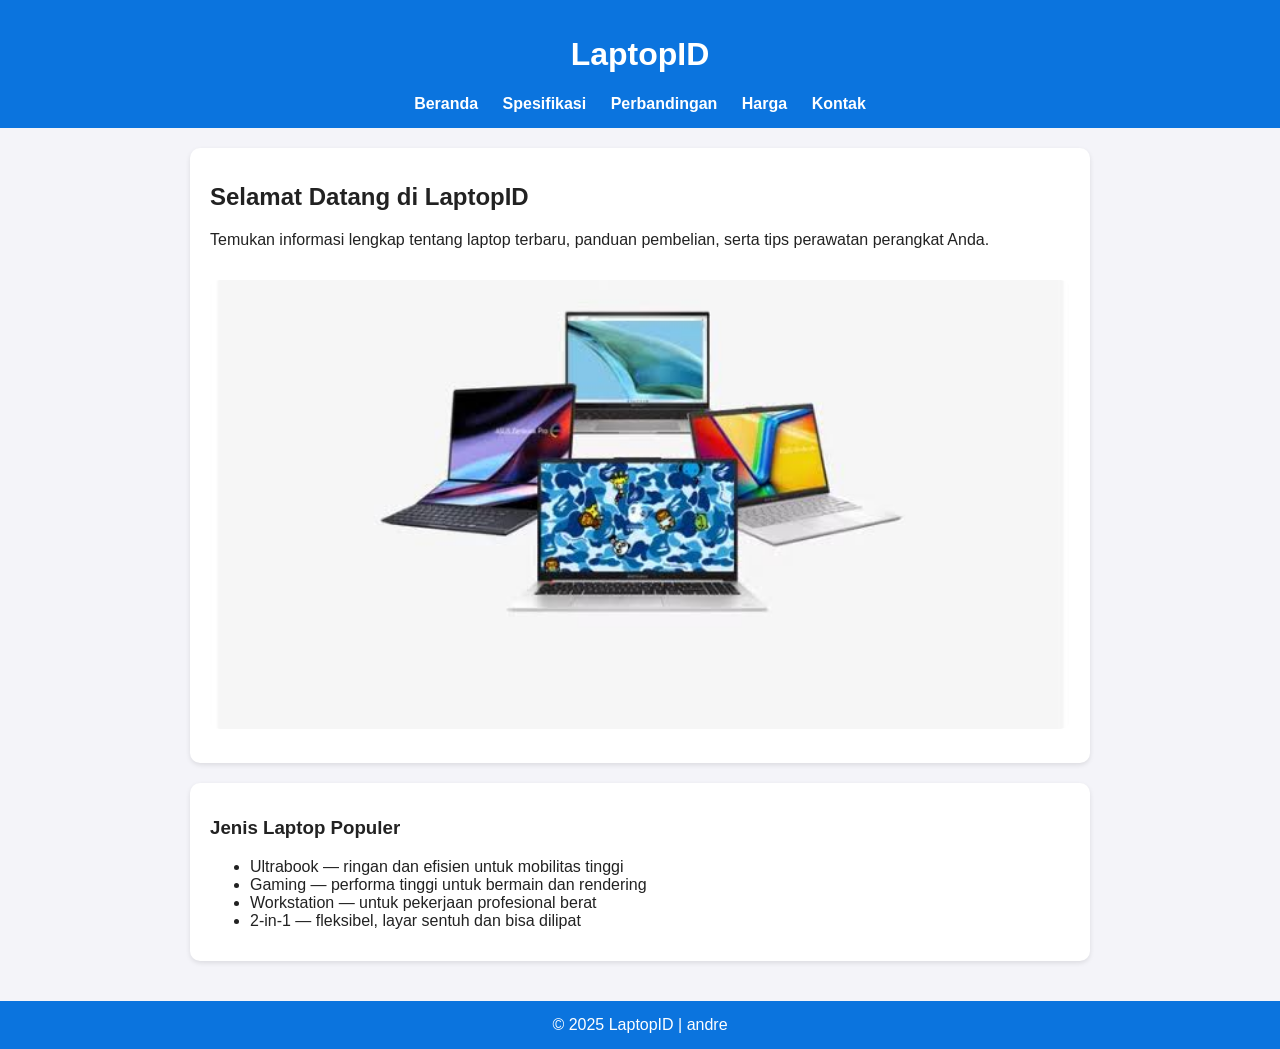
<file: index.html>
<!doctype html>
<html lang="id">
<head>
  <meta charset="utf-8">
  <meta name="viewport" content="width=device-width,initial-scale=1">
  <title>Beranda - LaptopID</title>
  <link rel="stylesheet" href="style.css">
</head>
<body>
  <header>
    <h1>LaptopID</h1>
    <nav>
      <a href="index.html">Beranda</a>
      <a href="spesifikasi.html">Spesifikasi</a>
      <a href="perbandingan.html">Perbandingan</a>
      <a href="harga.html">Harga</a>
      <a href="kontak.html">Kontak</a>
    </nav>
  </header>
  <main>
    <div class="card">
      <h2>Selamat Datang di LaptopID</h2>
      <p>Temukan informasi lengkap tentang laptop terbaru, panduan pembelian, serta tips perawatan perangkat Anda.</p>
      <img src="laptop id.jpeg" alt="Laptop modern">
    </div>
    <div class="card">
      <h3>Jenis Laptop Populer</h3>
      <ul>
        <li>Ultrabook — ringan dan efisien untuk mobilitas tinggi</li>
        <li>Gaming — performa tinggi untuk bermain dan rendering</li>
        <li>Workstation — untuk pekerjaan profesional berat</li>
        <li>2-in-1 — fleksibel, layar sentuh dan bisa dilipat</li>
      </ul>
    </div>
  </main>
  <footer>
    &copy; 2025 LaptopID | andre
  </footer>
</body>
</html>
</file>
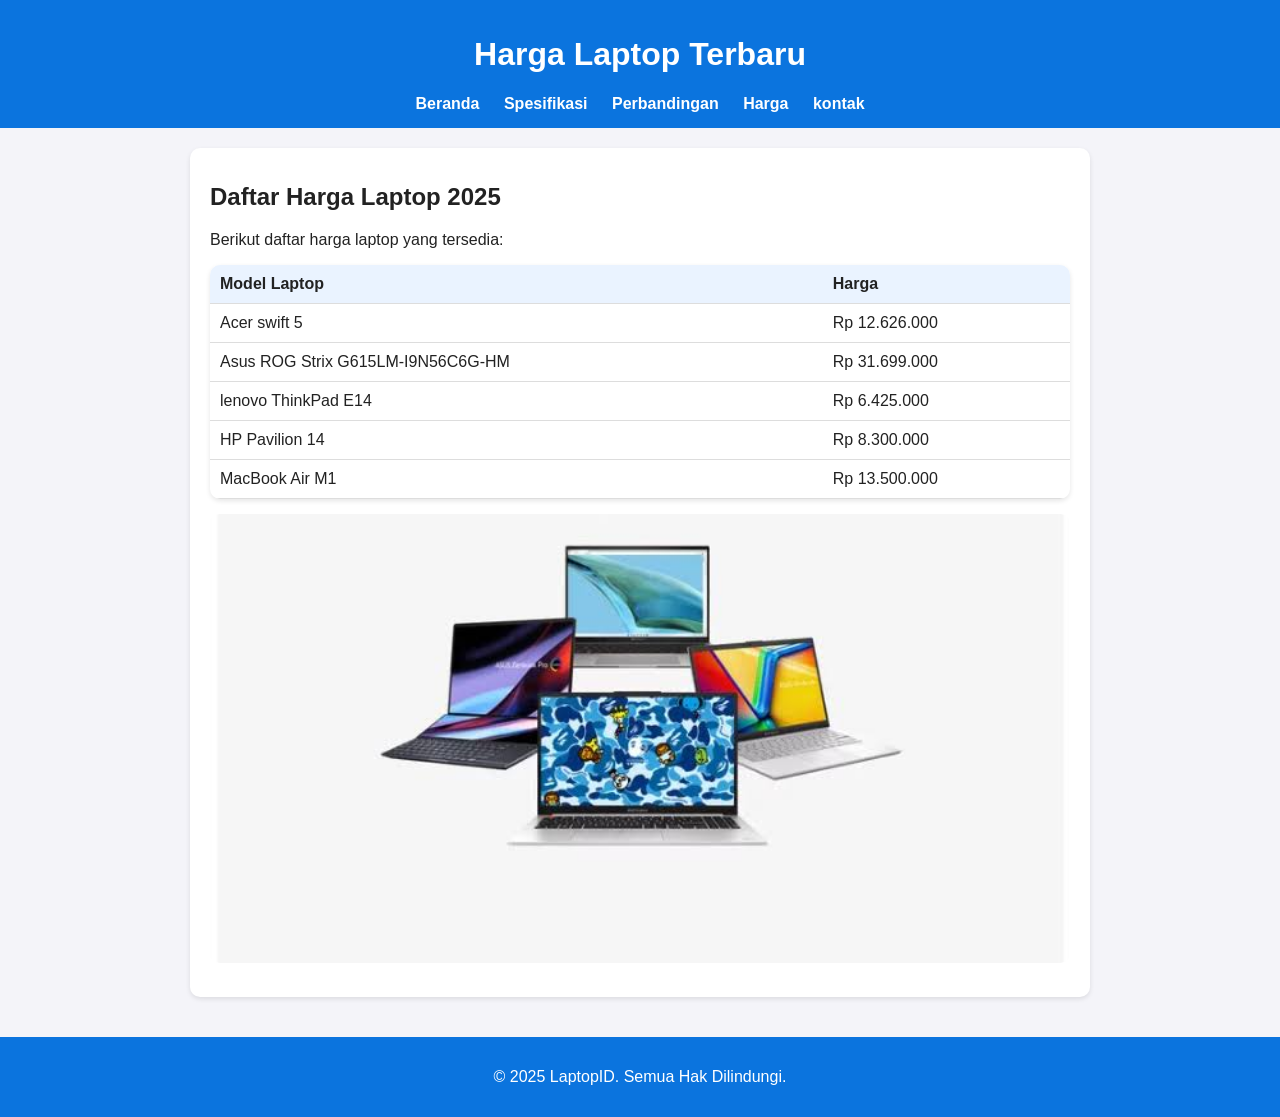
<file: harga.html>
<!DOCTYPE html><html lang="id">
<head>
    <meta charset="UTF-8">
    <meta name="viewport" content="width=device-width, initial-scale=1.0">
    <title>Harga Laptop - LaptopID</title>
    <link rel="stylesheet" href="style.css">
</head>
<body>
    <header>
        <h1>Harga Laptop Terbaru</h1>
        <nav>
            <a href="index.html">Beranda</a>
            <a href="spesifikasi.html">Spesifikasi</a>
            <a href="perbandingan.html">Perbandingan</a>
            <a href="harga.html">Harga</a>
            <a href="kontak.html">kontak</a>
        </nav>
    </header><main>
    <div class="card">
        <h2>Daftar Harga Laptop 2025</h2>
        <p>Berikut daftar harga laptop yang tersedia:</p>
        <table>
            <tr>
                <th>Model Laptop</th>
                <th>Harga</th>
            </tr>
            <tr>
                <td>Acer swift 5</td>
                <td>Rp 12.626.000</td>
            </tr>
            <tr>
                <td>Asus ROG Strix G615LM-I9N56C6G-HM</td>
                <td>Rp 31.699.000</td>
            </tr>
            <tr>
                <td>lenovo ThinkPad E14</td>
                <td>Rp 6.425.000</td>
            </tr>
            <tr>
                <td>HP Pavilion 14</td>
                <td>Rp 8.300.000</td>
            </tr>
            <tr>
                <td>MacBook Air M1</td>
                <td>Rp 13.500.000</td>
            </tr>
        </table>
        <img src="laptop id.jpeg" alt="Laptop Price">
    </div>
</main>

<footer>
    <p>&copy; 2025 LaptopID. Semua Hak Dilindungi.</p>
</footer>

</body>
</html>
</file>
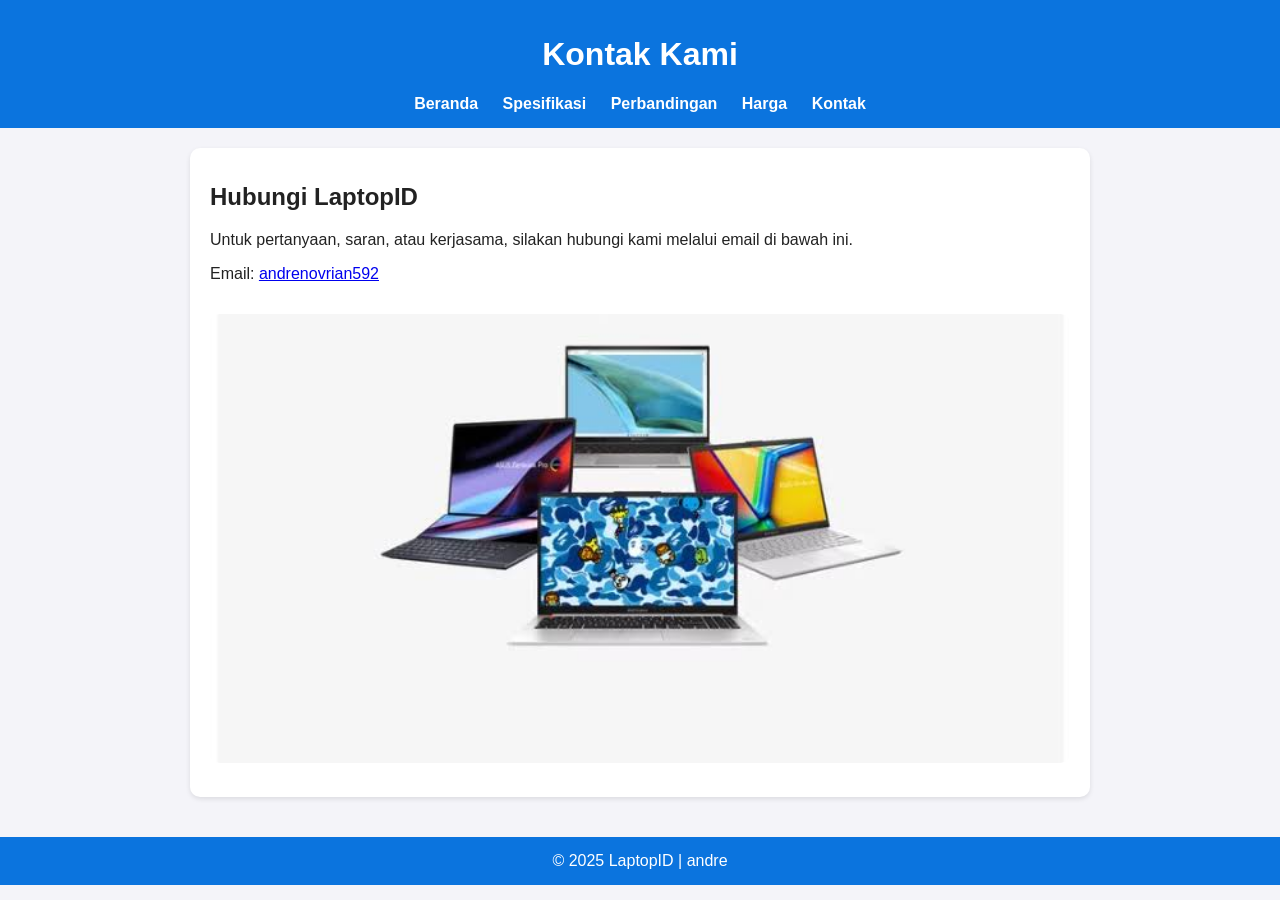
<file: kontak.html>
<!doctype html>
<html lang="id">
<head>
  <meta charset="utf-8">
  <meta name="viewport" content="width=device-width,initial-scale=1">
  <title>Kontak - LaptopID</title>
  <link rel="stylesheet" href="style.css">
</head>
<body>
  <header>
    <h1>Kontak Kami</h1>
    <nav>
      <a href="index.html">Beranda</a>
      <a href="spesifikasi.html">Spesifikasi</a>
      <a href="perbandingan.html">Perbandingan</a>
      <a href="harga.html">Harga</a>
      <a href="kontak.html">Kontak</a>
    </nav>
  </header>
  <main>
    <div class="card">
      <h2>Hubungi LaptopID</h2>
      <p>Untuk pertanyaan, saran, atau kerjasama, silakan hubungi kami melalui email di bawah ini.</p>
      <p>Email: <a href="andrenovrian592@gmail.com">andrenovrian592</a></p>
      <img src="laptop id.jpeg" alt="Kontak LaptopID">
    </div>
  </main>
  <footer>
    &copy; 2025 LaptopID | andre
  </footer>
</body>
</html>
</file>
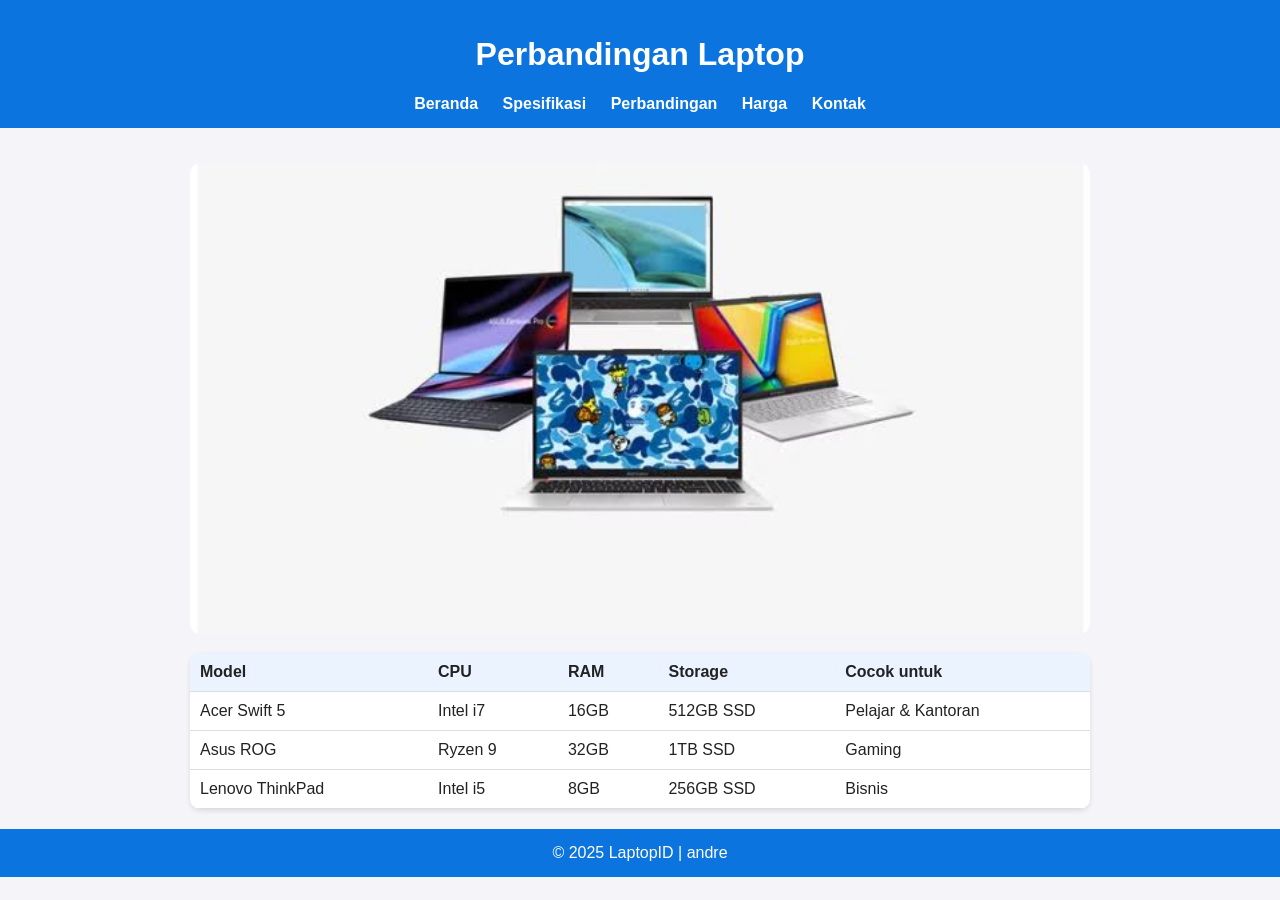
<file: perbandingan.html>
<!doctype html>
<html lang="id">
<head>
  <meta charset="utf-8">
  <meta name="viewport" content="width=device-width,initial-scale=1">
  <title>Perbandingan - LaptopID</title>
  <link rel="stylesheet" href="style.css">
</head>
<body>
  <header>
    <h1>Perbandingan Laptop</h1>
    <nav>
      <a href="index.html">Beranda</a>
      <a href="spesifikasi.html">Spesifikasi</a>
      <a href="perbandingan.html">Perbandingan</a>
      <a href="harga.html">Harga</a>
      <a href="kontak.html">Kontak</a>
    </nav>
  </header>
  <main>
    <img src="laptop id.jpeg" alt="Perbandingan Laptop">
    <table>
      <thead>
        <tr><th>Model</th><th>CPU</th><th>RAM</th><th>Storage</th><th>Cocok untuk</th></tr>
      </thead>
      <tbody>
        <tr><td>Acer Swift 5</td><td>Intel i7</td><td>16GB</td><td>512GB SSD</td><td>Pelajar & Kantoran</td></tr>
        <tr><td>Asus ROG</td><td>Ryzen 9</td><td>32GB</td><td>1TB SSD</td><td>Gaming</td></tr>
        <tr><td>Lenovo ThinkPad</td><td>Intel i5</td><td>8GB</td><td>256GB SSD</td><td>Bisnis</td></tr>
      </tbody>
    </table>
  </main>
  <footer>
    &copy; 2025 LaptopID | andre
  </footer>
</body>
</html>
</file>
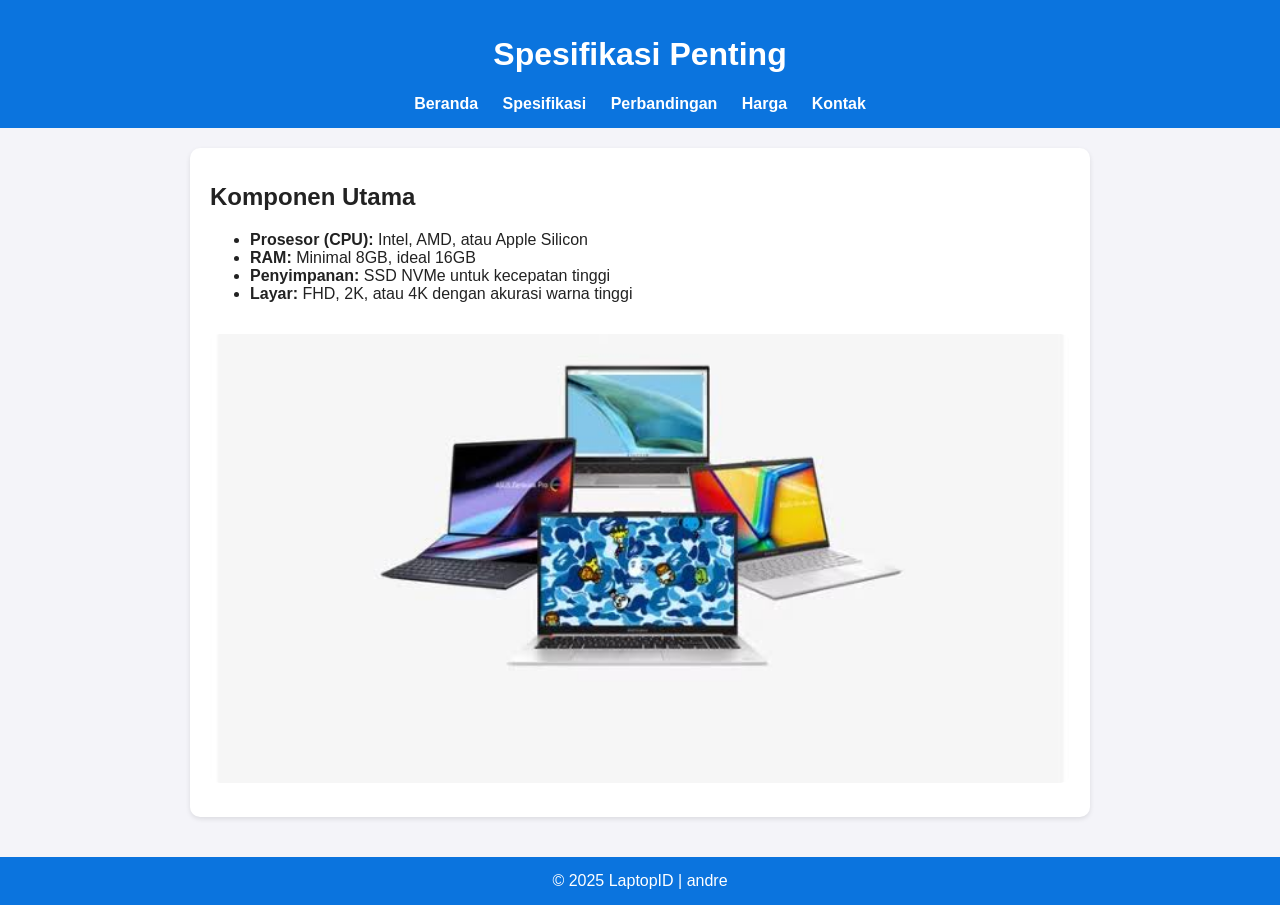
<file: spesifikasi.html>
<!doctype html>
<html lang="id">
<head>
  <meta charset="utf-8">
  <meta name="viewport" content="width=device-width,initial-scale=1">
  <title>Spesifikasi - LaptopID</title>
  <link rel="stylesheet" href="style.css">
</head>
<body>
  <header>
    <h1>Spesifikasi Penting</h1>
    <nav>
      <a href="index.html">Beranda</a>
      <a href="spesifikasi.html">Spesifikasi</a>
      <a href="perbandingan.html">Perbandingan</a>
      <a href="harga.html">Harga</a>
      <a href="kontak.html">Kontak</a>
    </nav>
  </header>
  <main>
    <div class="spec">
      <h2>Komponen Utama</h2>
      <ul>
        <li><b>Prosesor (CPU):</b> Intel, AMD, atau Apple Silicon</li>
        <li><b>RAM:</b> Minimal 8GB, ideal 16GB</li>
        <li><b>Penyimpanan:</b> SSD NVMe untuk kecepatan tinggi</li>
        <li><b>Layar:</b> FHD, 2K, atau 4K dengan akurasi warna tinggi</li>
      </ul>
      <img src="laptop id.jpeg" alt="Spesifikasi Laptop">
    </div>
  </main>
  <footer>
    &copy; 2025 LaptopID | andre
  </footer>
</body>
</html>
</file>
<file: style.css>
body {
  font-family: Arial, sans-serif;
  margin: 0;
  padding: 0;
  background: #f4f4f9;
  color: #222;
}
header, footer {
  background: #0b74de;
  color: #fff;
  padding: 15px;
  text-align: center;
}
nav a {
  color: #fff;
  margin: 0 10px;
  text-decoration: none;
  font-weight: bold;
}
nav a:hover {
  text-decoration: underline;
}
main {
  padding: 20px;
  max-width: 900px;
  margin: auto;
}
.card, .spec {
  background: #fff;
  padding: 15px 20px;
  border-radius: 10px;
  box-shadow: 0 2px 5px rgba(0,0,0,0.1);
  margin-bottom: 20px;
}
table {
  width: 100%;
  border-collapse: collapse;
  background: #fff;
  border-radius: 10px;
  overflow: hidden;
  box-shadow: 0 2px 5px rgba(0,0,0,0.1);
}
th, td {
  padding: 10px;
  border-bottom: 1px solid #ddd;
  text-align: left;
}
th {
  background: #eaf3ff;
}
img {
  width: 100%;
  border-radius: 10px;
  margin: 15px 0;
}
footer a {
  color: #fff;
  text-decoration: underline;
}
footer a:hover {
  color: #cce0ff;
}
</file>
